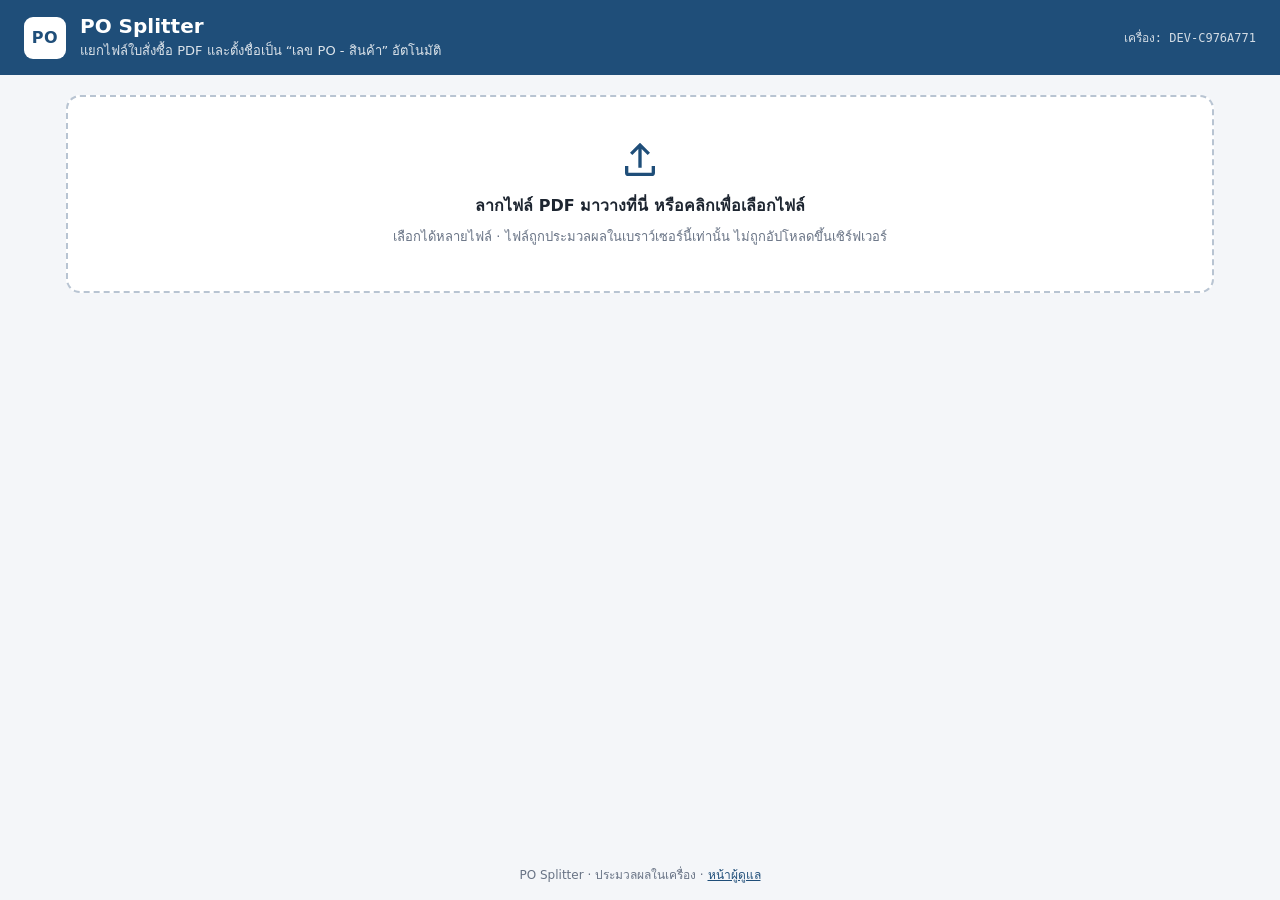
<file: index.html>
<!DOCTYPE html>
<html lang="th">
<head>
  <meta charset="UTF-8">
  <meta name="viewport" content="width=device-width, initial-scale=1">
  <title>PO Splitter — แยกไฟล์ใบสั่งซื้อ</title>
  <link rel="icon" href="data:image/svg+xml,<svg xmlns='http://www.w3.org/2000/svg' viewBox='0 0 32 32'><rect width='32' height='32' rx='7' fill='%231f4e79'/><path d='M9 8h10l4 4v12H9z' fill='white'/><path d='M12 16h8M12 20h8' stroke='%231f4e79' stroke-width='2'/></svg>">
  <link rel="stylesheet" href="css/style.css">
</head>
<body>
  <header class="topbar">
    <div class="brand">
      <div class="logo">PO</div>
      <div>
        <h1>PO Splitter</h1>
        <p>แยกไฟล์ใบสั่งซื้อ PDF และตั้งชื่อเป็น “เลข PO - สินค้า” อัตโนมัติ</p>
      </div>
    </div>
    <div class="device" title="รหัสเครื่องนี้ (ใช้ในบันทึกการใช้งาน)">เครื่อง: <span id="deviceId">-</span></div>
  </header>

  <main>
    <section id="dropzone" class="dropzone" tabindex="0">
      <input id="fileInput" type="file" accept="application/pdf,.pdf" multiple hidden>
      <div class="dz-icon" aria-hidden="true">
        <svg viewBox="0 0 24 24" width="40" height="40"><path fill="currentColor" d="M19 15v4H5v-4H3v4a2 2 0 0 0 2 2h14a2 2 0 0 0 2-2v-4h-2zM11 4.8V16h2V4.8l3.6 3.6L18 7l-6-6-6 6 1.4 1.4L11 4.8z"/></svg>
      </div>
      <strong>ลากไฟล์ PDF มาวางที่นี่ หรือคลิกเพื่อเลือกไฟล์</strong>
      <span>เลือกได้หลายไฟล์ · ไฟล์ถูกประมวลผลในเบราว์เซอร์นี้เท่านั้น ไม่ถูกอัปโหลดขึ้นเซิร์ฟเวอร์</span>
    </section>

    <section id="workspace" hidden>
      <div class="toolbar">
        <div class="summary">
          <span id="sumFiles">0 ไฟล์</span> ·
          <span id="sumPages">0 หน้า</span> ·
          <strong id="sumDocs">0 เอกสาร</strong>
        </div>
        <div class="progress-wrap" id="progressWrap" hidden>
          <div class="progress"><div class="bar" id="progressBar"></div></div>
          <span id="progressText">กำลังอ่านข้อความ…</span>
        </div>
        <div class="actions">
          <button class="btn ghost" id="btnAdd">+ เพิ่มไฟล์</button>
          <button class="btn ghost" id="btnClear">ล้างทั้งหมด</button>
          <button class="btn primary" id="btnZip" disabled>ดาวน์โหลดทั้งหมด (.zip)</button>
        </div>
      </div>

      <p class="hint">
        ระบบแยก <b>1 หน้า = 1 เอกสาร</b> ถ้าใบ PO ใดมีหลายหน้า ให้ติ๊ก “ต่อจากหน้าก่อน” ที่หน้าถัดไป ·
        ตรวจเลข PO / ชื่อสินค้าที่ระบบอ่านได้ และแก้ไขได้ก่อนดาวน์โหลด ·
        ช่องสีเหลือง = ระบบอ่านไม่ได้ ต้องกรอกเอง
      </p>

      <div id="cards" class="cards"></div>
    </section>
  </main>

  <dialog id="previewDlg">
    <div class="dlg-head">
      <span id="previewTitle"></span>
      <button class="btn ghost small" id="previewClose">ปิด ✕</button>
    </div>
    <div class="dlg-body"><canvas id="previewCanvas"></canvas></div>
  </dialog>

  <div id="toast" class="toast" hidden></div>

  <footer>
    PO Splitter · ประมวลผลในเครื่อง ·
    <a href="admin.html">หน้าผู้ดูแล</a>
  </footer>

  <template id="cardTpl">
    <article class="card">
      <div class="thumb" title="คลิกเพื่อดูขนาดใหญ่"><img alt=""><span class="pg"></span></div>
      <div class="body">
        <div class="row top">
          <span class="src"></span>
          <label class="chk join"><input type="checkbox" class="joinPrev"> ต่อจากหน้าก่อน</label>
          <label class="chk"><input type="checkbox" class="skip"> ไม่ส่งออก</label>
        </div>
        <div class="fields">
          <label>เลข PO
            <input class="po" type="text" placeholder="เช่น POL6911-0043" autocomplete="off">
          </label>
          <label>สิ่งที่ซื้อ (รายการแรก)
            <input class="item" type="text" placeholder="ชื่อสินค้า/บริการ" autocomplete="off">
          </label>
        </div>
        <div class="joined-note">หน้านี้รวมอยู่ในเอกสารเดียวกับหน้าก่อนหน้า</div>
        <div class="row bottom">
          <code class="fname"></code>
          <span class="status"></span>
          <button class="btn small rerun" title="อ่านข้อความหน้านี้ใหม่">อ่านใหม่</button>
          <button class="btn small dl">ดาวน์โหลด</button>
        </div>
      </div>
    </article>
  </template>

  <script src="vendor/pdf.min.js"></script>
  <script src="vendor/pdf-lib.min.js"></script>
  <script src="vendor/jszip.min.js"></script>
  <script src="vendor/tesseract/tesseract.min.js"></script>
  <script src="js/config.js"></script>
  <script src="js/logger.js"></script>
  <script src="js/parser.js"></script>
  <script src="js/app.js"></script>
</body>
</html>
</file>
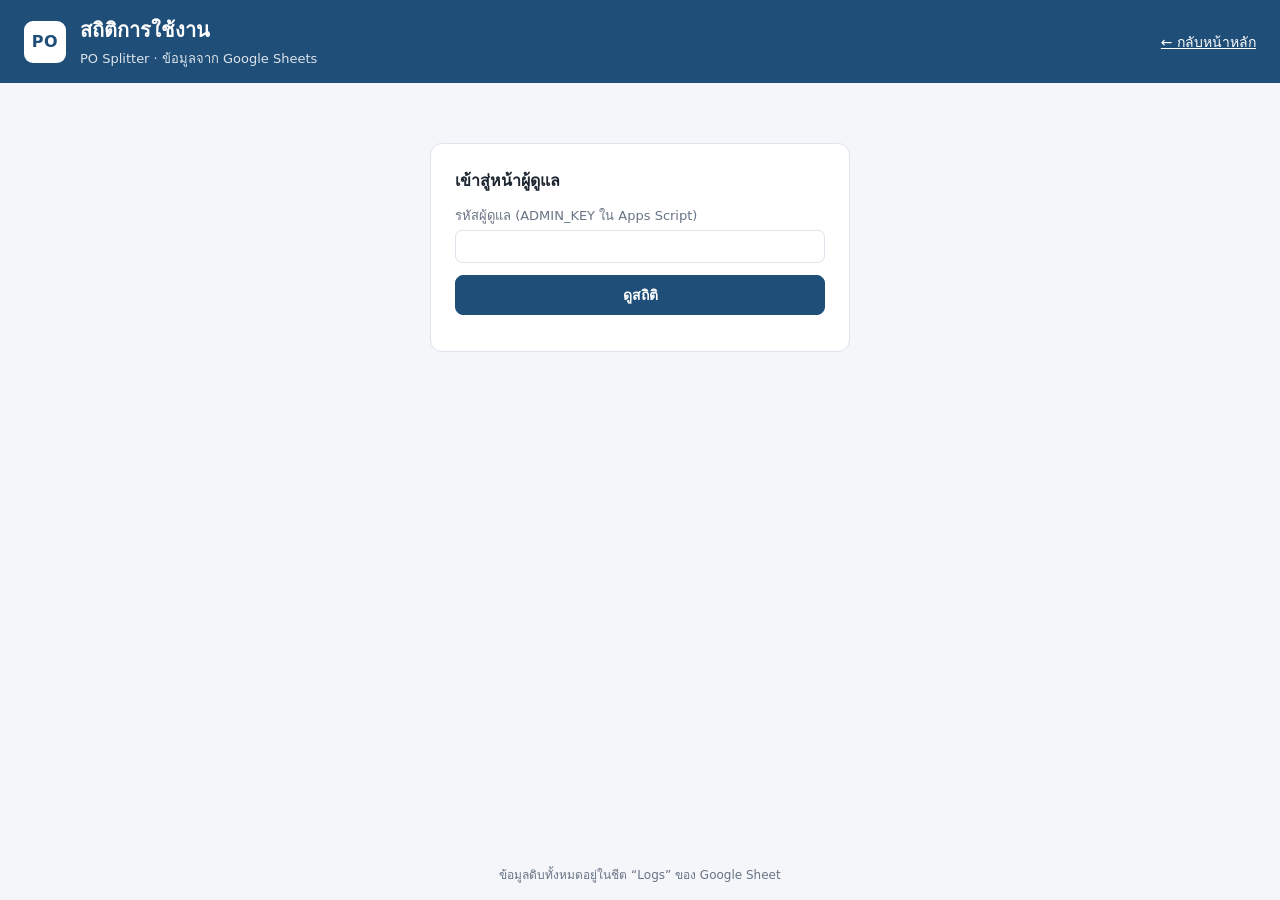
<file: admin.html>
<!DOCTYPE html>
<html lang="th">
<head>
  <meta charset="UTF-8">
  <meta name="viewport" content="width=device-width, initial-scale=1">
  <title>PO Splitter — สถิติการใช้งาน</title>
  <meta name="robots" content="noindex">
  <link rel="stylesheet" href="css/style.css">
  <style>
    .login { max-width: 420px; margin: 40px auto; background: #fff; border: 1px solid var(--line); border-radius: 12px; padding: 24px; display: flex; flex-direction: column; gap: 12px; }
    .login input, .filters select { font: inherit; padding: 8px 10px; border: 1px solid var(--line); border-radius: 7px; }
    .kpis { display: grid; grid-template-columns: repeat(auto-fit, minmax(150px, 1fr)); gap: 10px; margin: 14px 0 20px; }
    .kpi { background: #fff; border: 1px solid var(--line); border-radius: 10px; padding: 14px; }
    .kpi b { display: block; font-size: 26px; color: var(--navy); }
    .kpi span { font-size: 13px; color: var(--muted); }
    h2 { font-size: 17px; margin: 26px 0 8px; }
    .tbl { width: 100%; border-collapse: collapse; background: #fff; border: 1px solid var(--line); border-radius: 10px; overflow: hidden; font-size: 13px; }
    .tbl th, .tbl td { text-align: left; padding: 7px 10px; border-bottom: 1px solid #edf0f4; vertical-align: top; }
    .tbl th { background: #eef2f6; font-weight: 600; }
    .tbl td.n { text-align: right; font-variant-numeric: tabular-nums; }
    .barcell { width: 30%; }
    .minibar { height: 10px; background: var(--navy); border-radius: 3px; min-width: 2px; }
    .wrap { overflow-x: auto; }
    .filters { display: flex; gap: 10px; align-items: center; flex-wrap: wrap; }
    .det { color: var(--muted); max-width: 420px; }
    .err { color: var(--err); }
  </style>
</head>
<body>
  <header class="topbar">
    <div class="brand">
      <div class="logo">PO</div>
      <div><h1>สถิติการใช้งาน</h1><p>PO Splitter · ข้อมูลจาก Google Sheets</p></div>
    </div>
    <a href="index.html" style="color:#fff;font-size:14px">← กลับหน้าหลัก</a>
  </header>

  <main>
    <form id="login" class="login">
      <strong>เข้าสู่หน้าผู้ดูแล</strong>
      <label style="font-size:13px;color:var(--muted)">รหัสผู้ดูแล (ADMIN_KEY ใน Apps Script)
        <input id="key" type="password" required style="width:100%;margin-top:4px">
      </label>
      <button class="btn primary" type="submit">ดูสถิติ</button>
      <div id="loginErr" class="err"></div>
    </form>

    <section id="dash" hidden>
      <div class="filters">
        <label>ช่วงเวลา
          <select id="days">
            <option value="7">7 วันล่าสุด</option>
            <option value="30" selected>30 วันล่าสุด</option>
            <option value="90">90 วันล่าสุด</option>
            <option value="365">1 ปี</option>
          </select>
        </label>
        <button class="btn small" id="reload">รีเฟรช</button>
        <button class="btn small ghost" id="logout">ออกจากระบบ</button>
        <span id="loading" class="status"></span>
      </div>

      <div class="kpis" id="kpis"></div>

      <h2>รายวัน</h2>
      <div class="wrap"><table class="tbl" id="daily"></table></div>

      <h2>แยกตามเครื่อง</h2>
      <div class="wrap"><table class="tbl" id="devices"></table></div>

      <h2>กิจกรรมล่าสุด</h2>
      <div class="wrap"><table class="tbl" id="recent"></table></div>
    </section>
  </main>
  <footer>ข้อมูลดิบทั้งหมดอยู่ในชีต “Logs” ของ Google Sheet</footer>

  <script src="js/config.js"></script>
  <script>
  (function () {
    const EP = (window.APP_CONFIG || {}).LOG_ENDPOINT;
    const $ = s => document.querySelector(s);
    const esc = s => String(s == null ? '' : s).replace(/[&<>"]/g, c => ({ '&': '&amp;', '<': '&lt;', '>': '&gt;', '"': '&quot;' }[c]));
    const fmt = n => Number(n || 0).toLocaleString('th-TH');
    let key = sessionStorage.getItem('po_admin_key') || '';

    if (!EP) { $('#loginErr').textContent = 'ยังไม่ได้ตั้งค่า LOG_ENDPOINT ใน js/config.js'; }

    async function load() {
      $('#loading').textContent = 'กำลังโหลด…';
      try {
        const url = `${EP}?action=stats&key=${encodeURIComponent(key)}&days=${$('#days').value}`;
        const r = await fetch(url);
        const d = await r.json();
        if (!d.ok) throw new Error(d.error === 'unauthorized' ? 'รหัสไม่ถูกต้อง' : d.error);
        sessionStorage.setItem('po_admin_key', key);
        $('#login').hidden = true; $('#dash').hidden = false;
        render(d);
        $('#loading').textContent = 'อัปเดต ' + new Date().toLocaleTimeString('th-TH');
      } catch (e) {
        $('#loading').textContent = '';
        $('#login').hidden = false; $('#dash').hidden = true;
        $('#loginErr').textContent = 'โหลดไม่สำเร็จ: ' + e.message;
      }
    }

    function render(d) {
      const t = d.totals;
      const k = [
        ['เข้าใช้งาน (ครั้ง)', t.visits], ['เครื่องที่ใช้งาน', t.devices], ['ไฟล์ที่อัปโหลด', t.files],
        ['หน้าที่ประมวลผล', t.pagesUploaded], ['เอกสารที่ส่งออก', t.docsExported],
        ['ช่องที่ผู้ใช้แก้เอง', t.manualEdits], ['ข้อผิดพลาด', t.errors],
      ];
      $('#kpis').innerHTML = k.map(([l, v]) => `<div class="kpi"><b>${fmt(v)}</b><span>${l}</span></div>`).join('');

      const max = Math.max(1, ...d.daily.map(x => x.docs));
      $('#daily').innerHTML = '<tr><th>วันที่</th><th>เข้าใช้</th><th>เครื่อง</th><th>ไฟล์</th><th>หน้า</th><th>ส่งออก (ครั้ง)</th><th>เอกสาร</th><th class="barcell"></th></tr>' +
        (d.daily.map(x => `<tr><td>${esc(x.day)}</td><td class="n">${fmt(x.visits)}</td><td class="n">${fmt(x.users)}</td><td class="n">${fmt(x.files)}</td><td class="n">${fmt(x.pages)}</td><td class="n">${fmt(x.exports)}</td><td class="n">${fmt(x.docs)}</td><td class="barcell"><div class="minibar" style="width:${(x.docs / max) * 100}%"></div></td></tr>`).join('') || '<tr><td colspan="8">ยังไม่มีข้อมูล</td></tr>');

      $('#devices').innerHTML = '<tr><th>รหัสเครื่อง</th><th>เข้าใช้</th><th>ไฟล์</th><th>เอกสารที่ส่งออก</th><th>ใช้ล่าสุด</th></tr>' +
        (d.devices.map(x => `<tr><td><code>${esc(x.deviceId)}</code></td><td class="n">${fmt(x.visits)}</td><td class="n">${fmt(x.files)}</td><td class="n">${fmt(x.docs)}</td><td>${esc(x.lastSeen)}</td></tr>`).join('') || '<tr><td colspan="5">ยังไม่มีข้อมูล</td></tr>');

      $('#recent').innerHTML = '<tr><th>เวลา</th><th>เหตุการณ์</th><th>เครื่อง</th><th>ไฟล์</th><th>หน้า</th><th>เอกสาร</th><th>รายละเอียด</th></tr>' +
        (d.recent.map(x => `<tr><td>${esc(x.time)}</td><td>${esc(x.event)}</td><td><code>${esc(x.deviceId)}</code></td><td>${esc(x.fileName)}</td><td class="n">${esc(x.pages)}</td><td class="n">${esc(x.docs)}</td><td class="det">${describe(x.details)}</td></tr>`).join('') || '<tr><td colspan="7">ยังไม่มีข้อมูล</td></tr>');
    }

    function describe(det) {
      if (!det) return '';
      if (det.exportedFiles) return esc(`${det.mode === 'zip' ? 'ZIP' : 'ทีละไฟล์'}: ` + det.exportedFiles.join(', ')) +
        (det.manualPoEdits || det.manualItemEdits ? ` <i>(แก้เอง PO ${det.manualPoEdits}, สินค้า ${det.manualItemEdits})</i>` : '');
      if (det.seconds != null) return esc(`ใช้ ${det.seconds} วิ · ครบ ${det.complete} · บางส่วน ${det.partial} · ไม่ได้ ${det.failed}`);
      if (det.message) return esc(`${det.stage || ''}: ${det.message}`);
      if (det.sizeKB != null) return esc(`${fmt(det.sizeKB)} KB`);
      if (det.screen) return esc(`${det.screen} · ${det.language || ''}`);
      return '';
    }

    $('#login').addEventListener('submit', e => { e.preventDefault(); key = $('#key').value; $('#loginErr').textContent = ''; load(); });
    $('#reload').addEventListener('click', load);
    $('#days').addEventListener('change', load);
    $('#logout').addEventListener('click', () => { sessionStorage.removeItem('po_admin_key'); key = ''; $('#dash').hidden = true; $('#login').hidden = false; });
    if (key && EP) load();
  })();
  </script>
</body>
</html>
</file>
<file: css/style.css>
[hidden] { display: none !important; }
:root {
  --navy: #1f4e79;
  --navy-d: #163a5a;
  --ink: #1d2530;
  --muted: #687385;
  --line: #dde3ea;
  --bg: #f4f6f9;
  --card: #fff;
  --ok: #1e7b4f;
  --warn-bg: #fff7d6;
  --warn-line: #e5c64a;
  --err: #b3261e;
  --radius: 10px;
  font-family: "Sarabun", "Noto Sans Thai", "Leelawadee UI", "Tahoma", system-ui, sans-serif;
  color: var(--ink);
  background: var(--bg);
}
* { box-sizing: border-box; }
body { margin: 0; min-height: 100vh; display: flex; flex-direction: column; }
main { flex: 1; width: 100%; max-width: 1180px; margin: 0 auto; padding: 20px 16px 40px; }

.topbar {
  background: var(--navy); color: #fff; padding: 14px 24px;
  display: flex; align-items: center; justify-content: space-between; gap: 16px; flex-wrap: wrap;
}
.brand { display: flex; align-items: center; gap: 14px; }
.logo {
  width: 42px; height: 42px; border-radius: 9px; background: #fff; color: var(--navy);
  display: grid; place-items: center; font-weight: 800; letter-spacing: .5px;
}
.topbar h1 { margin: 0; font-size: 20px; }
.topbar p { margin: 2px 0 0; font-size: 13px; opacity: .85; }
.device { font-size: 12px; opacity: .8; font-family: ui-monospace, monospace; }

.dropzone {
  border: 2px dashed #b8c4d2; border-radius: 14px; background: #fff;
  padding: 44px 20px; text-align: center; cursor: pointer;
  display: flex; flex-direction: column; align-items: center; gap: 8px;
  transition: border-color .15s, background .15s;
}
.dropzone:hover, .dropzone:focus, .dropzone.over { border-color: var(--navy); background: #f0f5fb; outline: none; }
.dz-icon { color: var(--navy); }
.dropzone span { color: var(--muted); font-size: 13px; }
#workspace .dropzone { padding: 18px; }

.toolbar {
  position: sticky; top: 0; z-index: 5; background: var(--bg);
  display: flex; align-items: center; gap: 16px; flex-wrap: wrap; padding: 14px 0 10px;
}
.summary { font-size: 14px; color: var(--muted); }
.summary strong { color: var(--ink); }
.actions { margin-left: auto; display: flex; gap: 8px; }
.progress-wrap { display: flex; align-items: center; gap: 10px; font-size: 13px; color: var(--muted); }
.progress { width: 180px; height: 8px; background: #e2e8ef; border-radius: 99px; overflow: hidden; }
.bar { height: 100%; width: 0; background: var(--navy); transition: width .3s; }
.hint { font-size: 13px; color: var(--muted); margin: 0 0 14px; line-height: 1.6; }

.btn {
  font: inherit; font-size: 14px; border: 1px solid var(--line); background: #fff; color: var(--ink);
  padding: 8px 14px; border-radius: 8px; cursor: pointer; white-space: nowrap;
}
.btn:hover:not(:disabled) { border-color: var(--navy); color: var(--navy); }
.btn:disabled { opacity: .45; cursor: not-allowed; }
.btn.primary { background: var(--navy); border-color: var(--navy); color: #fff; font-weight: 600; }
.btn.primary:hover:not(:disabled) { background: var(--navy-d); color: #fff; }
.btn.ghost { background: transparent; }
.btn.small { padding: 5px 10px; font-size: 13px; }

.cards { display: flex; flex-direction: column; gap: 10px; }
.card {
  background: var(--card); border: 1px solid var(--line); border-radius: var(--radius);
  display: grid; grid-template-columns: 110px 1fr; gap: 16px; padding: 12px;
}
.card.joined { margin-top: -6px; border-top-left-radius: 0; border-top-right-radius: 0; border-left: 4px solid var(--navy); background: #fafcff; }
.card.skipped { opacity: .5; }
.thumb { position: relative; cursor: zoom-in; }
.thumb img { width: 110px; border: 1px solid var(--line); border-radius: 4px; display: block; background: #eee; min-height: 140px; }
.thumb .pg {
  position: absolute; left: 4px; top: 4px; background: rgba(29,37,48,.8); color: #fff;
  font-size: 11px; padding: 1px 6px; border-radius: 4px;
}
.body { display: flex; flex-direction: column; gap: 10px; min-width: 0; }
.row { display: flex; align-items: center; gap: 12px; flex-wrap: wrap; }
.src { font-size: 12px; color: var(--muted); margin-right: auto; overflow: hidden; text-overflow: ellipsis; white-space: nowrap; max-width: 50%; }
.chk { font-size: 13px; color: var(--muted); display: flex; align-items: center; gap: 4px; cursor: pointer; }
.fields { display: grid; grid-template-columns: 200px 1fr; gap: 12px; }
.fields label { font-size: 12px; color: var(--muted); display: flex; flex-direction: column; gap: 4px; }
.fields input {
  font: inherit; font-size: 15px; padding: 7px 10px; border: 1px solid var(--line); border-radius: 7px; color: var(--ink);
}
.fields input:focus { outline: 2px solid #b9d0ea; border-color: var(--navy); }
.fields input.missing { background: var(--warn-bg); border-color: var(--warn-line); }
.fields input.edited { border-color: #7aa7d6; }
.joined-note { display: none; font-size: 13px; color: var(--navy); }
.card.joined .fields, .card.joined .fname, .card.joined .dl, .card.joined .rerun { display: none; }
.card.joined .joined-note { display: block; }
.fname {
  font-size: 13px; background: #eef2f6; padding: 5px 9px; border-radius: 6px; margin-right: auto;
  overflow: hidden; text-overflow: ellipsis; white-space: nowrap; max-width: 100%; flex: 1; min-width: 0;
}
.status { font-size: 12px; color: var(--muted); }
.status.ok { color: var(--ok); }
.status.err { color: var(--err); }
.status.busy::before {
  content: ""; display: inline-block; width: 10px; height: 10px; margin-right: 5px; vertical-align: -1px;
  border: 2px solid #b8c4d2; border-top-color: var(--navy); border-radius: 50%; animation: spin .8s linear infinite;
}
@keyframes spin { to { transform: rotate(360deg); } }

dialog { border: none; border-radius: 12px; padding: 0; max-width: 92vw; max-height: 92vh; box-shadow: 0 20px 60px rgba(0,0,0,.3); }
dialog::backdrop { background: rgba(20,28,38,.6); }
.dlg-head { display: flex; justify-content: space-between; align-items: center; padding: 10px 14px; border-bottom: 1px solid var(--line); gap: 20px; font-size: 14px; }
.dlg-body { overflow: auto; max-height: calc(92vh - 52px); background: #888; }
.dlg-body canvas { display: block; margin: 0 auto; max-width: 100%; }

.toast {
  position: fixed; bottom: 24px; left: 50%; transform: translateX(-50%);
  background: var(--ink); color: #fff; padding: 10px 18px; border-radius: 8px; font-size: 14px; z-index: 20;
  box-shadow: 0 6px 20px rgba(0,0,0,.25);
}
footer { text-align: center; font-size: 12px; color: var(--muted); padding: 16px; }
footer a { color: var(--navy); }

@media (max-width: 700px) {
  .card { grid-template-columns: 80px 1fr; }
  .thumb img { width: 80px; min-height: 100px; }
  .fields { grid-template-columns: 1fr; }
  .actions { margin-left: 0; width: 100%; }
  .actions .btn.primary { flex: 1; }
}
</file>
